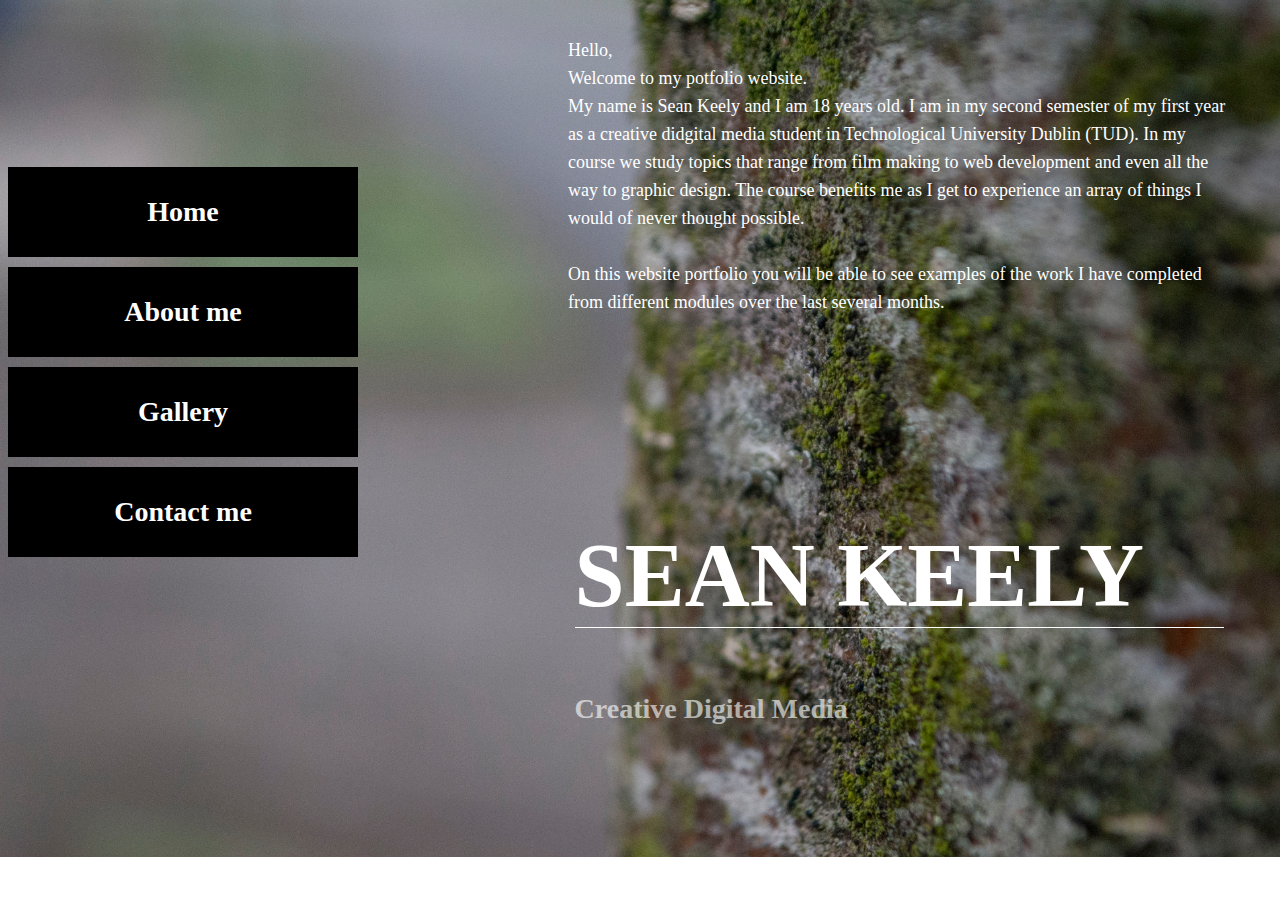
<file: about.html>
<!doctype html>
<html>
<head>
<meta charset="UTF-8">
<title>About me</title>
<link href="css/style.css" rel="stylesheet" type="text/css">
</head>

<body>
	
	
<nav> 
  <a href="index.html">Home</a>
  <a href="about.html">About me</a>
  <a href="gallery.html">Gallery</a>
  <a href="contact.html">Contact me</a>
</nav>		
	
<div class="content">
    <div class="home">
      <h1>Sean Keely</h1>
      <h3>Creative Digital Media</h3>
	</div>	
</div>

<div class="aboutme">
	<p>Hello, <br>
	   Welcome to my potfolio website.<br>
	   My name is Sean Keely and I am 18 years old. I am in my second semester of my first year as a creative didgital media student in Technological University Dublin (TUD). In my course we study topics that range from film making to web development and even all the way to graphic design. The course benefits me as I get to experience an array of things I would of never thought possible.<br>
	   <br>
	   On this website portfolio you will be able to see examples of the work I have completed from different modules over the last several months.
	</p>	
</div>
	
	
		
</body>
</html>
</file>
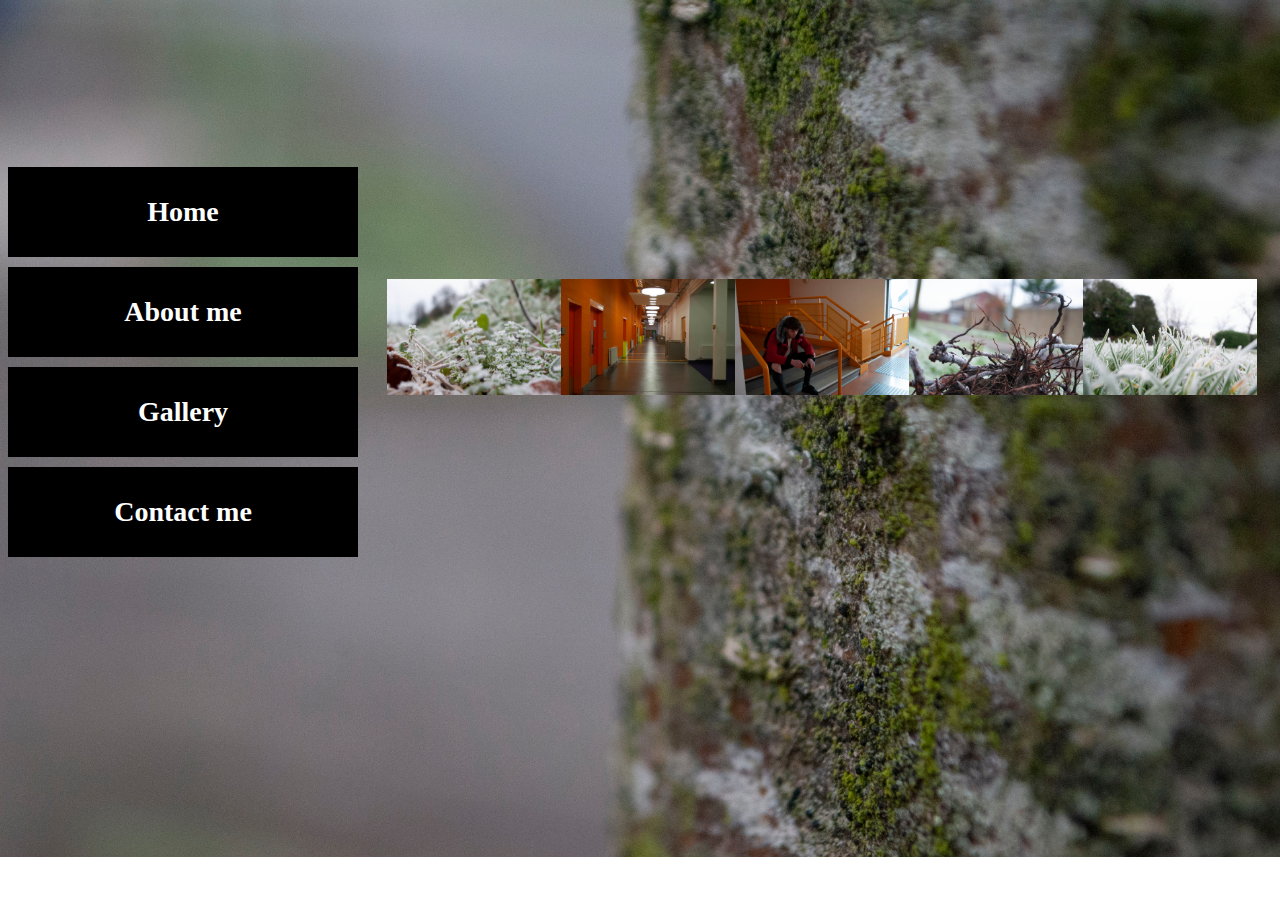
<file: gallery.html>
<!doctype html>
<html>
<head>
<meta charset="UTF-8">
<title>Gallery</title>
<link href="css/style.css" rel="stylesheet" type="text/css">
</head>

<body>
	
	
	
<nav> 
  <a href="index.html">Home</a>
  <a href="about.html">About me</a>
  <a href="gallery.html">Gallery</a>
  <a href="contact.html">Contact me</a>
</nav>		
	


<div class="gallerypage">
	<div class="image">
		<img src="images/image2.jpg" alt="image2">
	</div>	
	<div class="image">
		<img src="images/image3.jpg" alt="image3">
	</div>	
	<div class="image">
		<img src="images/image4.jpg" alt="image4">
	</div>	
	<div class="image">
		<img src="images/image5.jpg" alt="image5">
	</div>	
	<div class="image">
		<img src="images/image6.jpg" alt="image6">
	</div>		
</div>	
	
	

	
	

	
	
	

	
	
	
</body>
</html>
</file>
<file: css/style.css>
@charset "UTF-8";


body{
	
	background-image: url("backgroundimage.jpg");
	width: 100%;
	height: 100%;
	background-repeat: no-repeat;
	background-size: cover;
	position: relative;
	overflow-y: auto;	
}


nav{
width: 350px;
height:auto;
position: absolute;
padding-top: 12%;
left: 0;	
}


nav a{
	text-decoration: none;
	font-size: 28px;
	font-weight: bold;
	width: 100%;
	height: 90px;
	margin: 5px 0;
	float: left;
	display: inline-block;
	background-color: black;
	color: white;
	line-height: 90px;
	text-align: center;
	transition: 300ms;
}

a:hover {
  background-color: #555;
  color: red;
}



.content{
	position: absolute;
	width: 700px;
	min-height: 750px;
	/*background-color: red;*/
	right: 5%;
	top: 10%;	
}

.home{
	position: absolute;
	right: 0;
	bottom: 0;
	color: white;
	font-family: verdana;	
}

.home h1{
	font-size: 90px;
	padding-right: 80px;
	border-bottom: 1px solid white;
	text-transform: uppercase;
}


.home h3{
	font-size: 28px;
	padding: 5px 0;
	opacity: 0.6;
}



.aboutme{
	position: absolute;
	right: 0;
	margin-left:  500px;
	top: 10px;
	color: white;
	font-family: verdana;
	padding: 0 60px;		
}


.aboutme p{
	top: 200px;
	font-size: 18px;
	line-height: 28px;
	margin-bottom: 15px;	
}


.contactme{
	position: absolute;
	right: -100px;
	top: 150px;
	color: white;
	padding: 0 60px;	
}

.inputtext{
	width: 55%;
	height: 65px;
	border: 3px solid black;
	color: white;
	background-color: rgba(0,0,0,0.7);
	font-size: 20px;
	padding: 0 10px;
	float:left;
	margin-bottom: 15px;	
}


.inputmessage{
	width: 55%;
	height: 135px;
	border: 3px solid black;
	color: white;
	background-color: rgba(0,0,0,0.7);
	font-size: 20px;
	padding: 0 10px;
	float:left;
}

.submitbutton{
	width: 160px;
	height: 65px;
	font-family: arial;
	background-color: white;
	color: black;
	font-size: 20px;
	border: none;
	font-weight: bold;
	float: left;
	clear: both;
	margin-top: 25px;	
}



.gallerypage{
	position: absolute;
	right: 0;
	top: 10px;
	color: white;
	padding: 0 60px;	
}

.gallerypage .image{
	width: 10%;
	margin: 2.5%;
	float: right;	
}


.image img{
	margin-top: 200%;
	width: 150%;	
}
</file>
